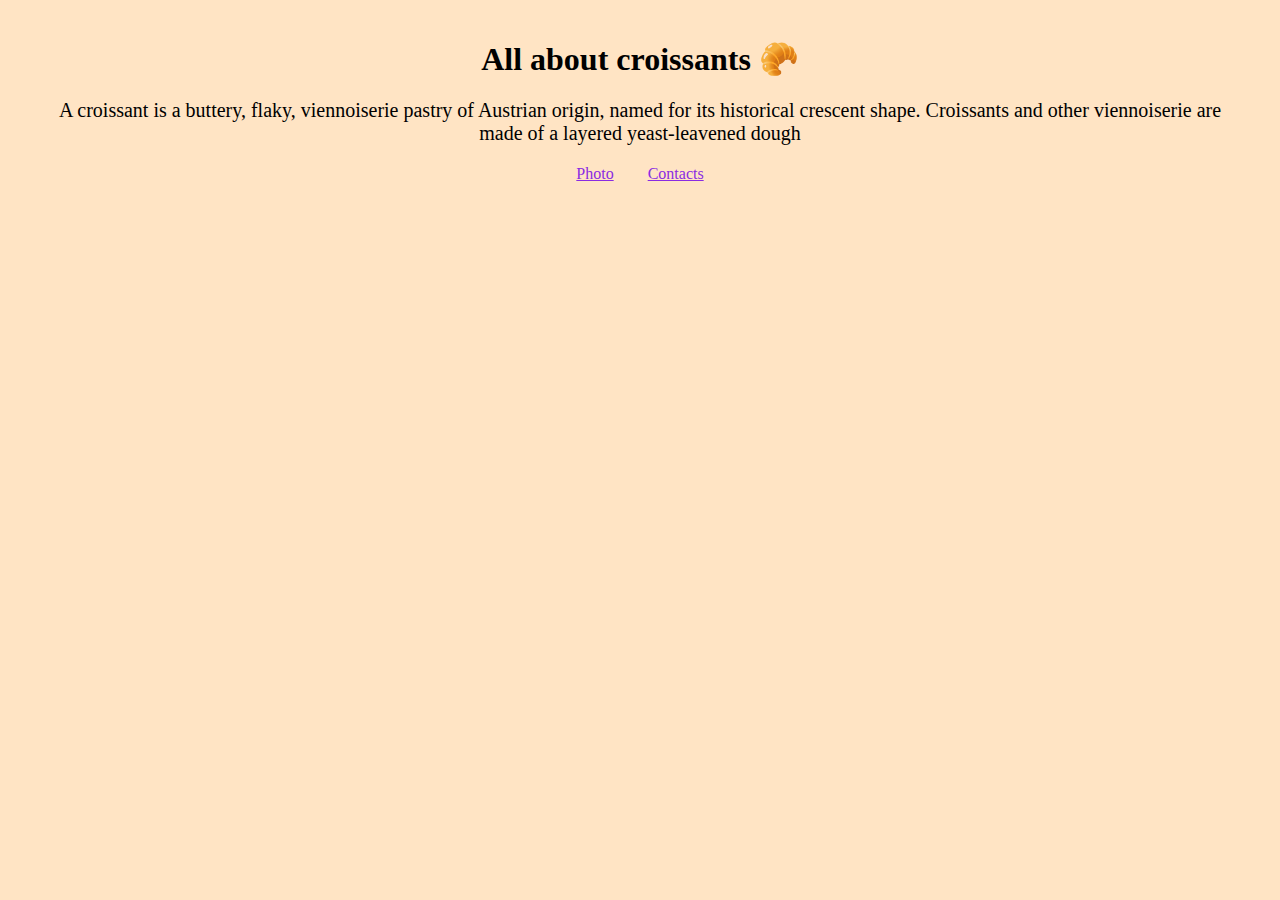
<file: index.html>
<!DOCTYPE html>
<html lang="en">
  <head>
    <meta charset="UTF-8" />
    <meta http-equiv="X-UA-Compatible" content="IE=edge" />
    <meta name="viewport" content="width=device-width, initial-scale=1.0" />
    <meta
      name="About croissants"
      content="Read all about best croissants and buy them right now"
    />
    <title>All about croissants homepage</title>
    <link rel="stylesheet" href="style.css" />
  </head>
  <body>
    <h1>All about croissants 🥐</h1>
    <p class="about">
      A croissant is a buttery, flaky, viennoiserie pastry of Austrian origin,
      named for its historical crescent shape. Croissants and other viennoiserie
      are made of a layered yeast-leavened dough
    </p>
    <a href="photo.html" title="Croissant photo">Photo</a>
    <a href="contact.html" title="Contact to us">Contacts</a>
  </body>
</html>
</file>
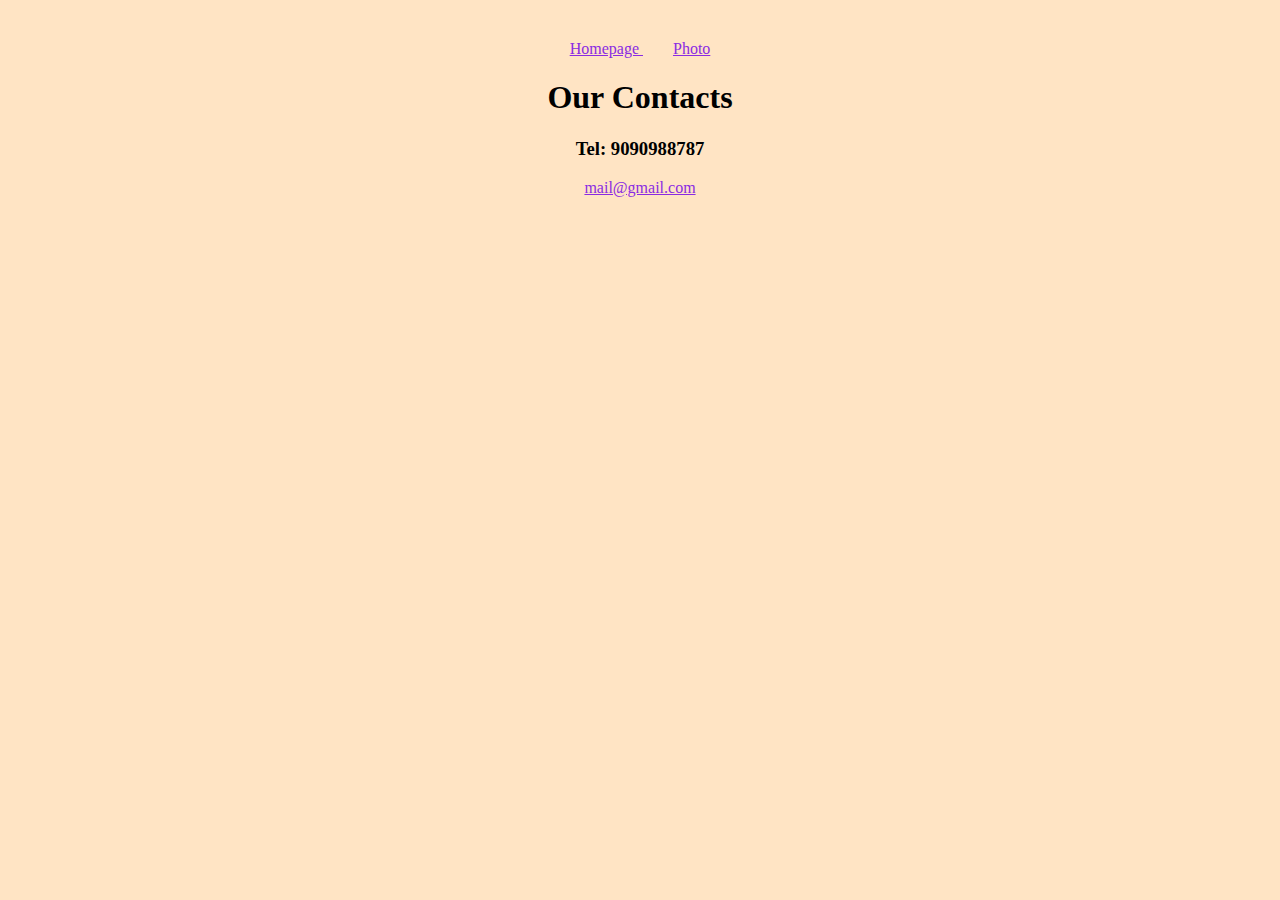
<file: contact.html>
<!DOCTYPE html>
<html lang="en">
  <head>
    <meta charset="UTF-8" />
    <meta http-equiv="X-UA-Compatible" content="IE=edge" />
    <meta name="viewport" content="width=device-width, initial-scale=1.0" />
    <title>Contact</title>
    <link rel="stylesheet" href="style.css" />
  </head>
  <body>
    <a href="index.html" title="Home">Homepage </a>
    <a href="photo.html" title="Croissant photo">Photo</a>
    <h1>Our Contacts</h1>
    <h3>Tel: 9090988787</h3>
    <a href="mailto:mail@gmail.com" title="mail to us">mail@gmail.com</a>
  </body>
</html>
</file>
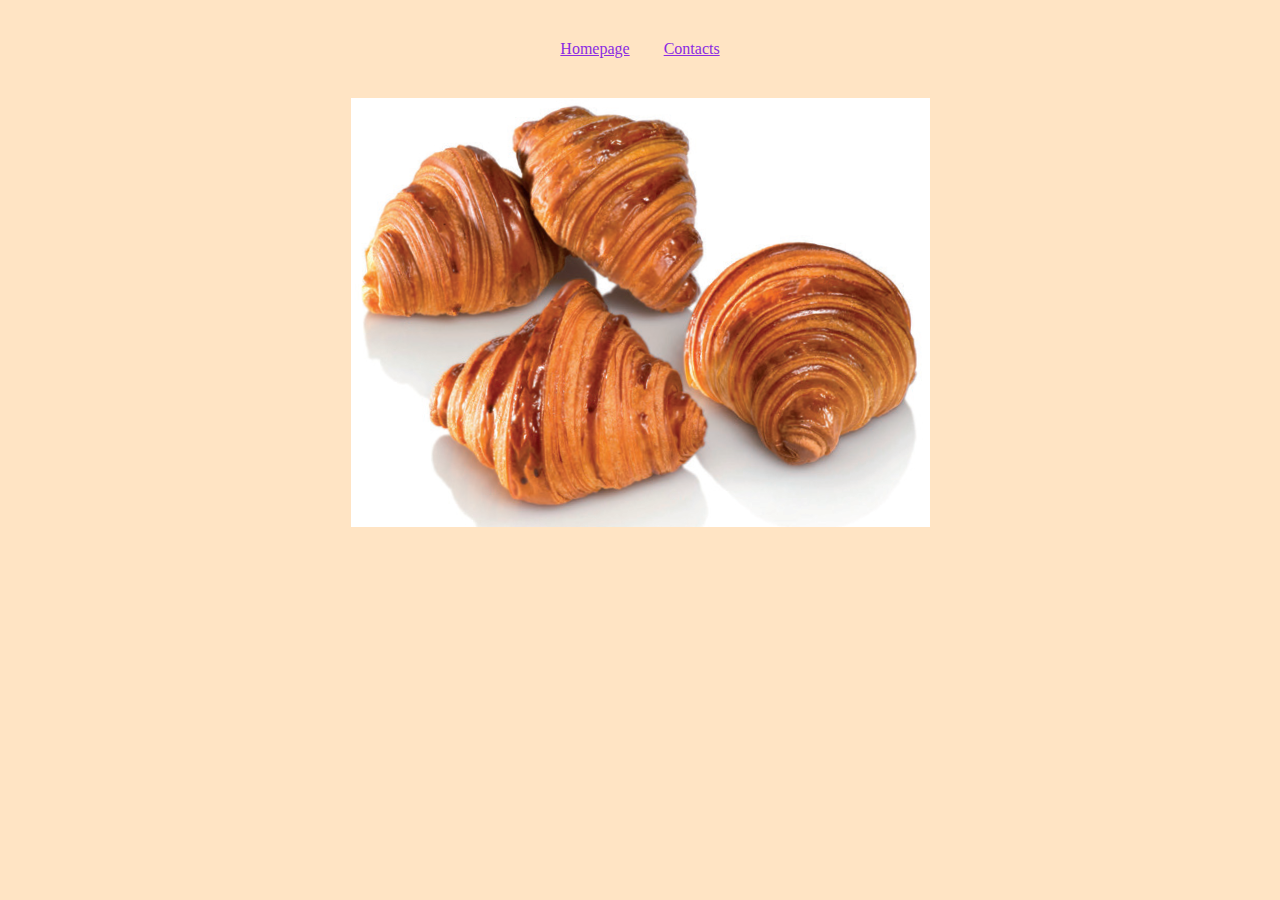
<file: photo.html>
<!DOCTYPE html>
<html lang="en">
  <head>
    <meta charset="UTF-8" />
    <meta http-equiv="X-UA-Compatible" content="IE=edge" />
    <meta name="viewport" content="width=device-width, initial-scale=1.0" />
    <title>Photo</title>
    <link rel="stylesheet" href="style.css" />
  </head>
  <body>
    <a href="index.html" title="Home">Homepage</a>
    <a href="contact.html" title="Contac to us ">Contacts</a>
    <div class="photo-box">
      <img src="photo/612387e77f6f7_2309.png" alt="Croissant photo" />
    </div>
  </body>
</html>
</file>
<file: style.css>
body {
  text-align: center;
  margin: 40px;
  background-color: bisque;
}

a {
  color: blueviolet;
  margin: 15px;
  padding: 15 px;
}

.about {
  font-size: 20px;
}

.photo-box {
  width: 600px;
  margin: 0 auto;
  padding: 40px;
}
</file>
